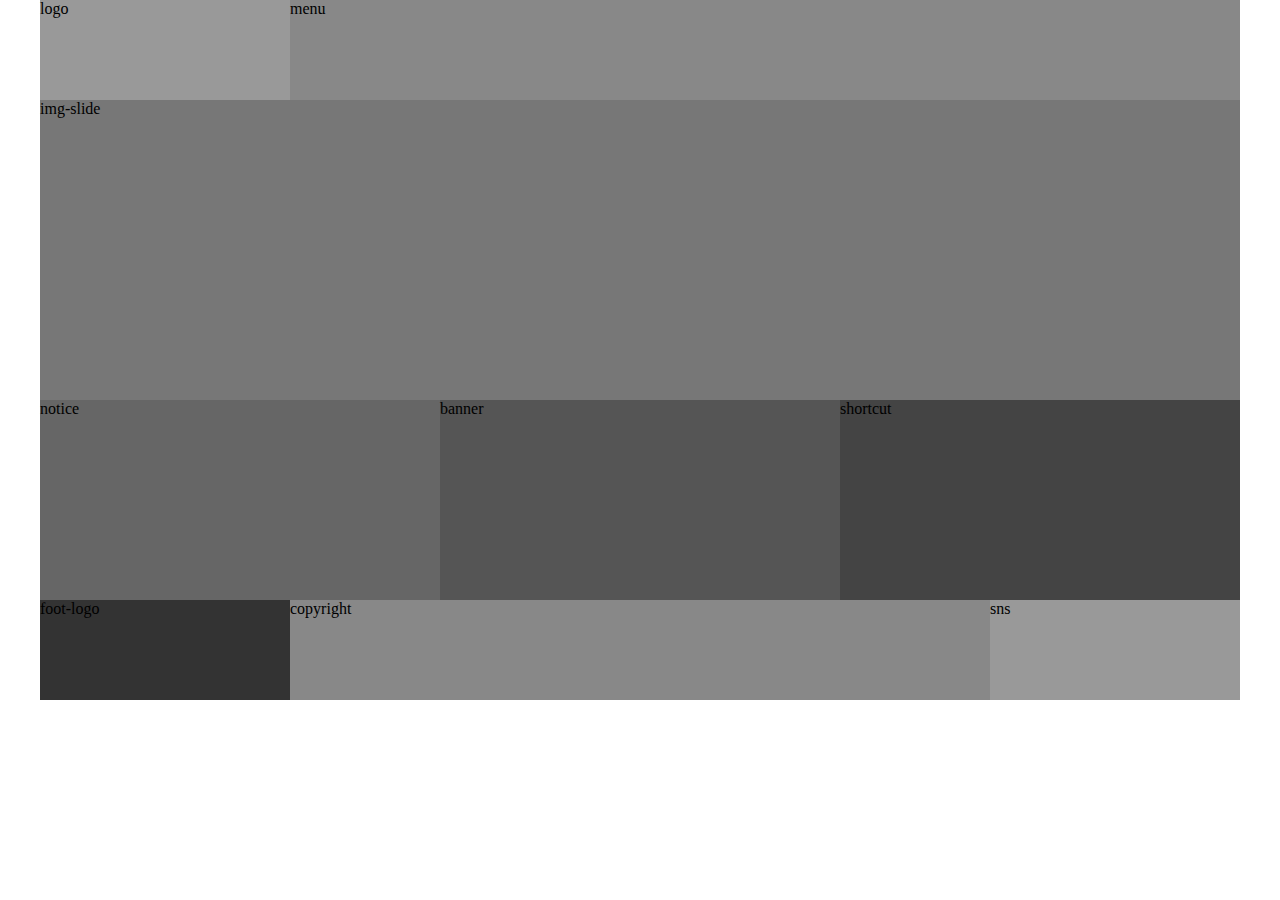
<file: 01 - 가로 레이아웃/index.html>
<!DOCTYPE html>
<html lang="ko">
<head>
    <meta charset="UTF-8">
    <title>가로 레이아웃</title>
    <link rel="stylesheet" href="css/style.css">
</head>
<body>
    <section class="main-page">
        <header class="row">
            <div class="logo">logo</div>
            <div class="menu">menu</div>
        </header>
        <div class="slide">img-slide</div>
        <div class="contents row">
            <div class="notice">notice</div>
            <div class="banner">banner</div>
            <div class="shortcut">shortcut</div>
        </div>
        <footer class="row">
            <div class="foot-logo">foot-logo</div>
            <div class="copyright">copyright</div>
            <div class="sns">sns</div>
        </footer>
    </section>
</body>
</html>
</file>
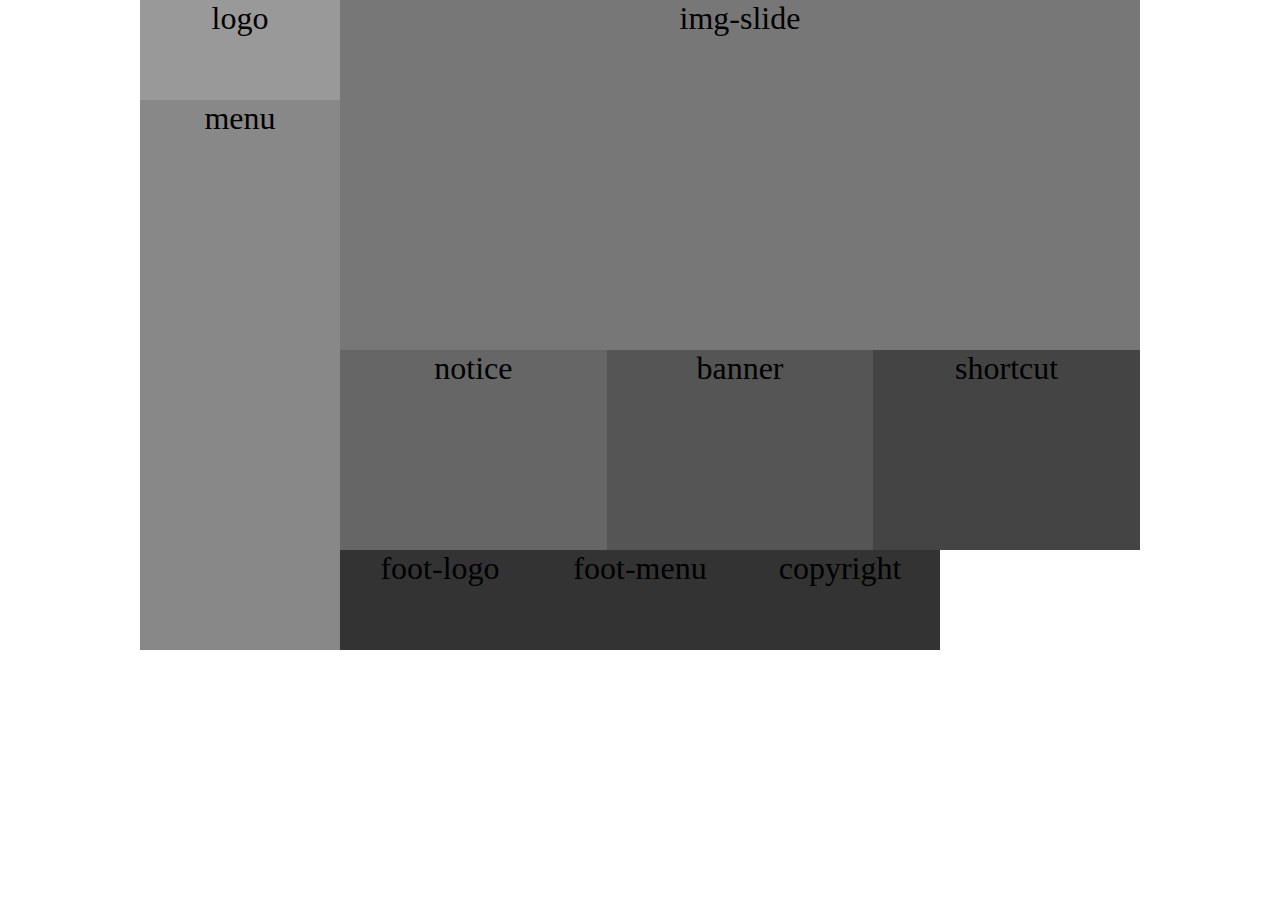
<file: 02 - 세로 레이아웃/index.html>
<!DOCTYPE html>
<html lang="ko">

<head>
    <meta charset="UTF-8">
    <title>세로 레이아웃</title>
    <link rel="stylesheet" href="css/style.css">
</head>

<body>
    <section class="main-page">
        <header class="row">
            <div class="logo">logo</div>
            <div class="menu">menu</div>
        </header>
        <div class="right-side">
            <div class="slide">img-slide</div>
            <div class="contents row">
                <div class="notice">notice</div>
                <div class="banner">banner</div>
                <div class="shortcut">shortcut</div>
            </div>
            <footer class="row">
                <div class="foot-logo">foot-logo</div>
                <div class="foot-menu">foot-menu</div>
                <div class="copyright">copyright</div>
            </footer>
        </div>
    </section>
</body>

</html>
</file>
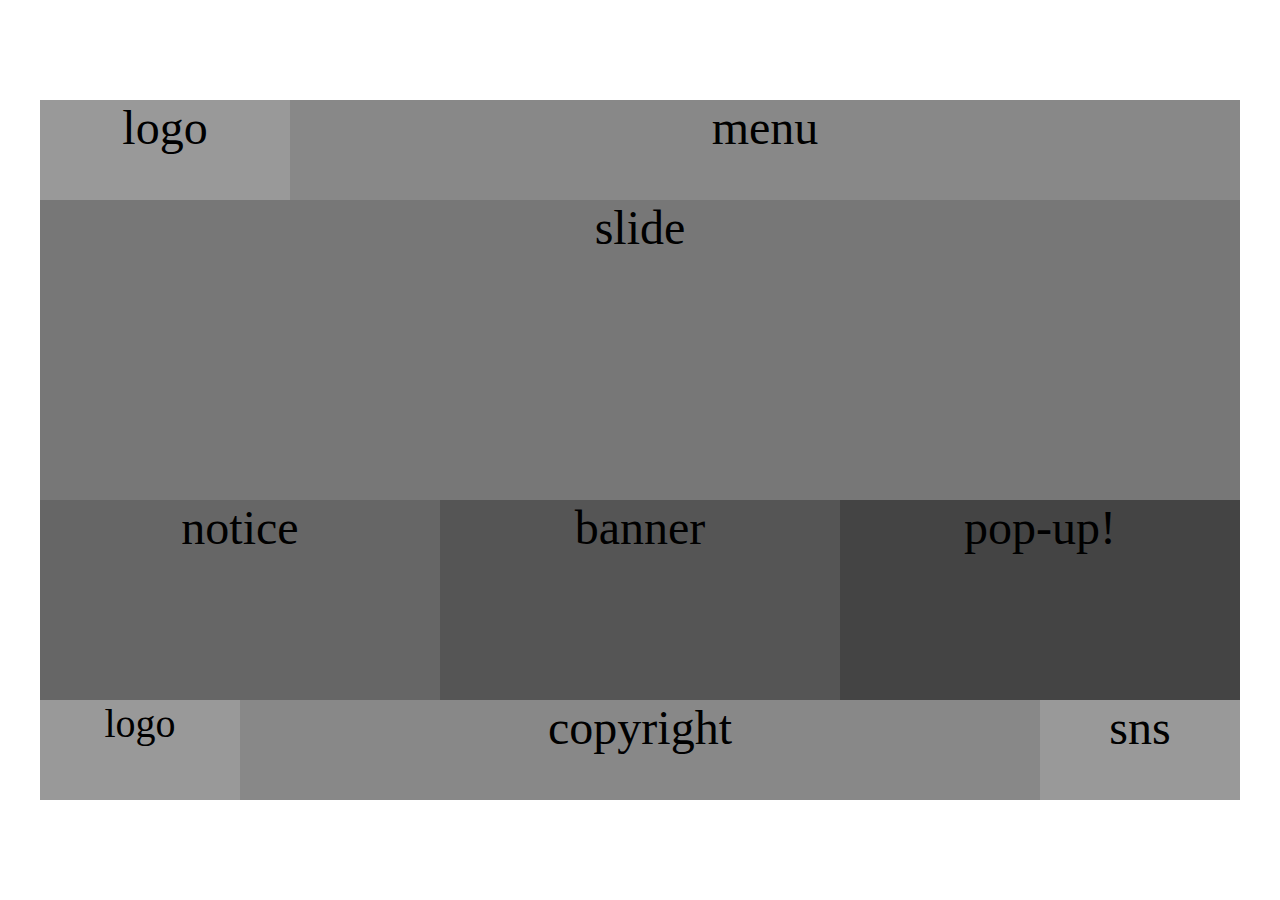
<file: 09 - 팝업/index.html>
<!DOCTYPE html>
<html lang="ko">

<head>
    <meta charset="UTF-8">
    <title>팝업</title>
    <link rel="stylesheet" href="css/style.css">
    <script src="script/jquery-1.12.3.js"></script>
    <script src="script/common01.js"></script>
</head>

<body>
    <section class="main-page">
        <header class="row">
            <div class="logo">logo</div>
            <nav class="menu">menu</nav>
        </header>
        <div class="slide">slide</div>
        <div class="contents row">
            <div class="notice">notice</div>
            <div class="banner">banner</div>
            <div class="shortcut">
                <nav class="layerPopup">pop-up!</nav>
            </div>
        </div>
        <footer class="row">
            <div class="foot-logo">logo</div>
            <div class="copyright">copyright</div>
            <div class="sns">sns</div>
        </footer>
    </section>
    
    <div class="layer-bg"></div>
    <div class="layer">
        <h2>title</h2>
        <button class="close-btn">close</button>
    </div>
</body></html>
</file>
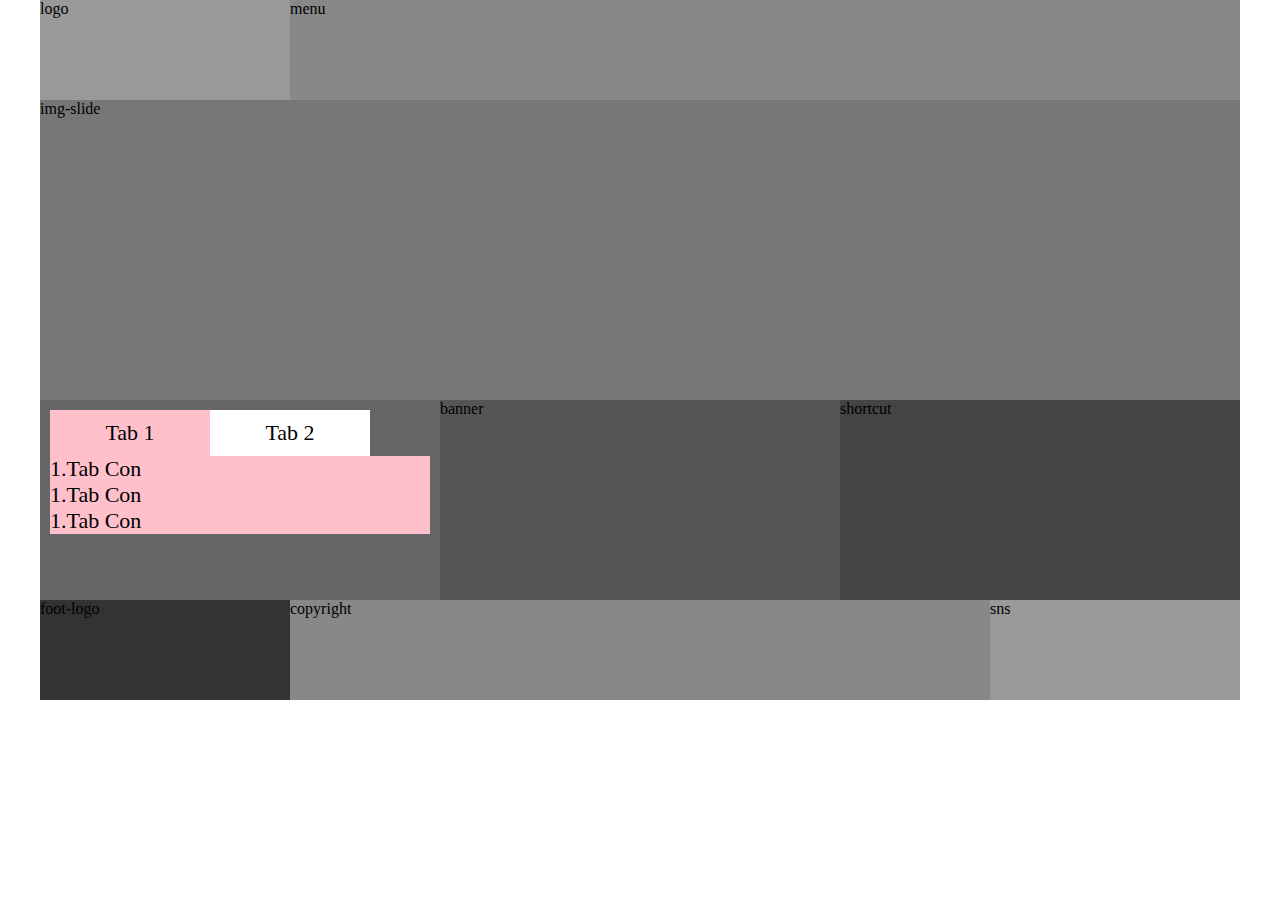
<file: 10 - 탭메뉴(li)/index.html>
<!DOCTYPE html>
<html lang="ko">
<head>
    <meta charset="UTF-8">
    <title>탭메뉴</title>
    <link rel="stylesheet" href="css/style.css">
    <script src="script/jquery-1.12.3.js"></script>
    <script src="script/common01.js"></script>
</head>
<body>
    <section class="main-page">
        <header class="row">
            <div class="logo">logo</div>
            <div class="menu">menu</div>
        </header>
        <div class="slide">img-slide</div>
        <div class="contents row">
            <div class="notice">
                <div class="tab-menu">
                    <div class="tab-btn">
                        <ul>
                            <li><a href="#">Tab 1</a></li>
                            <li><a href="#">Tab 2</a></li>
                        </ul>
                    </div>
                    <div class="tab-con">
                        <div>
                            1.Tab Con <br> 1.Tab Con <br> 1.Tab Con
                        </div>
                        <div>
                            2.Tab Con <br> 2.Tab Con <br> 2.Tab Con
                        </div>
                    </div>
                </div>
            </div>
            <div class="banner">banner</div>
            <div class="shortcut">shortcut</div>
        </div>
        <footer class="row">
            <div class="foot-logo">foot-logo</div>
            <div class="copyright">copyright</div>
            <div class="sns">sns</div>
        </footer>
    </section>
</body>
</html>
</file>
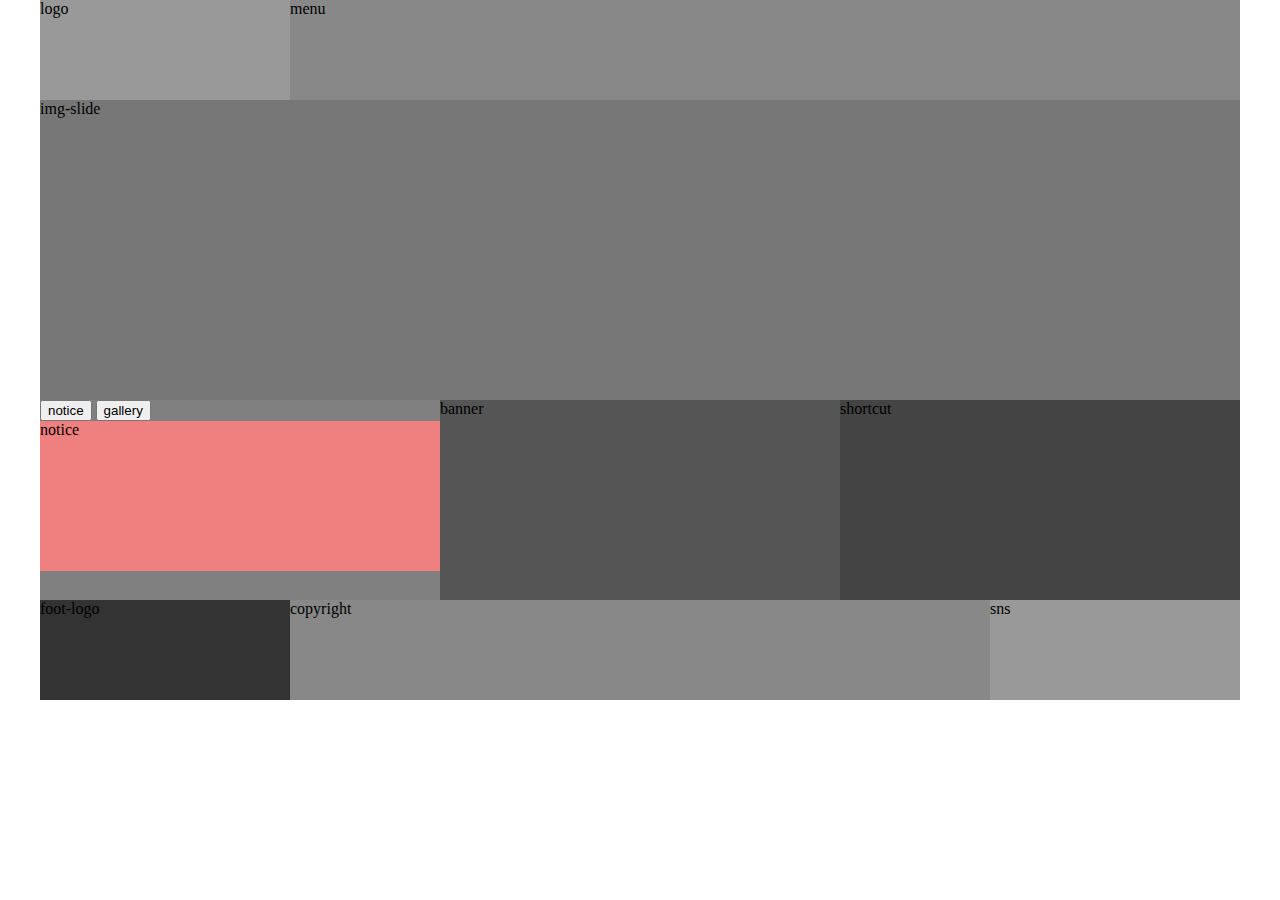
<file: 11 - 탭메뉴(Btn)/index.html>
<!DOCTYPE html>
<html lang="ko">

<head>
    <meta charset="UTF-8">
    <title>탭 메뉴(Btn)</title>
    <link rel="stylesheet" href="css/style.css">
    <script src="script/jquery-1.12.3.js"></script>
    <script src="script/common01.js"></script>

</head>

<body>
    <section class="main-page">
        <header class="row">
            <div class="logo">logo</div>
            <div class="menu">menu</div>
        </header>
        <div class="slide">img-slide</div>
        <div class="contents row">
            <div class="tab">
                <div class="tab-btn">
                    <button class="tab1">notice</button>
                    <button class="tab2">gallery</button>
                </div>
                <div class="notice">notice</div>
                <div class="gallery">
                    <p>1</p>
                    <p>2</p>
                    <p>3</p>
                </div>
            </div>
            <div class="banner">banner</div>
            <div class="shortcut">shortcut</div>
        </div>
        <footer class="row">
            <div class="foot-logo">foot-logo</div>
            <div class="copyright">copyright</div>
            <div class="sns">sns</div>
        </footer>
    </section>
</body>

</html>
</file>
<file: 01 - 가로 레이아웃/css/style.css>
/*nor*/
body,
ul,
li {
    margin: 0;
    padding: 0;
    list-style: none;
}

a {
    color: inherit;
    text-decoration: none;
}

/*lib*/
.row::after {
    content: "";
    display: block;
    clear: both;
}

/*cus*/
/*main-page 시작*/
.main-page{
    margin-left: auto;
    margin-right: auto;
    width: 1200px;
    height: 700px;
    background-color: grey;
}

/*main-page 끝*/
/*header*/
header{
    
}
header > .logo{
    float: left;
    width: 250px;
    height: 100px;
    background-color: #999;
}
header > .menu {
    float: left;
    width: 950px;
    height: 100px;
    background-color: #888;
}
/*slide*/
.slide {
    height: 300px;
    background-color: #777;
}
/*contents*/
.contents > div {
    width: 400px;
    height: 200px;
    float: left;
}
.contents > .notice {
    background-color: #666;
}

.contents > .banner {
    background-color: #555;
}
.contents > .shortcut {
    background-color: #444;
}
/*footer*/
footer{
    
}
footer > .foot-logo{
    float: left;
    width: 250px;
    height: 100px;
    background-color: #333;
}
footer > .copyright{
    float: left;
    width: 700px;
    height: 100px;
    background-color: #888;
}
footer > .sns{
    float: left;
    width: 250px;
    height: 100px;
    background-color: #999;
}
</file>
<file: 02 - 세로 레이아웃/css/style.css>
/*nor*/
body,
ul,
li {
    margin: 0;
    padding: 0;
    list-style: none;
}

a {
    color: inherit;
    text-decoration: none;
}

/*lib*/
.row::after {
    content: "";
    display: block;
    clear: both;
}

/*cus*/
.main-page {
    margin-left: auto;
    margin-right: auto;
    width: 1000px;
    font-size: 2rem;
    text-align: center;
}

/*header*/
header {
    float: left;
    width: 200px;
    height: 650px;
}

header > .logo {
    width: 200px;
    height: 100px;
    background-color: #999;
}

header > .menu {
    float: left;
    width: 200px;
    height: 550px;
    background-color: #888;
}

/*right-side*/
.right-side {
    float: left;
    width: 800px;
    height: 650px;
}

/*slide*/
.slide {
    height: 350px;
    background-color: #777;
}

/*contents*/

.contents > div {
    float: left;
    width: 33.3333%;
    height: 200px;
}

.contents > .notice {
    background-color: #666;
}

.contents > .banner {
    background-color: #555;
}

.contents > .shortcut {
    background-color: #444;
}

/*footer*/
footer > div {
    float: left;
}

footer > .foot-logo {
    width: 200px;
    height: 100px;
    background-color: #333;
}

footer > .foot-menu {
    width: 200px;
    height: 100px;
    background-color: #333;
}

footer > .copyright {
    width: 200px;
    height: 100px;
    background-color: #333;
}
</file>
<file: 09 - 팝업/css/style.css>
/*nor*/
body,
ul,
li {
    margin: 0;
    padding: 0;
    list-style: none;
}

a {
    color: inherit;
    text-decoration: none;
}

/*lib*/
.row::after {
    content: "";
    display: block;
    clear: both;
}

/*cus*/
.main-page {
    margin-left: auto;
    margin-right: auto;
    width: 1200px;
    font-size: 3rem;
    text-align: center;
    margin-top: 100px;
}

/*logo*/
header > .logo {
    float: left;
    width: 250px;
    height: 100px;
    background-color: #999;
}

/*menu*/
header > .menu {
    float: left;
    width: 950px;
    height: 100px;
    background-color: #888;
}

/*slide*/
.slide {
    height: 300px;
    background-color: #777;
}

/*contents*/
.contents > div {
    float: left;
    width: 400px;
    height: 200px;
}

.contents > .notice {
    background-color: #666;
}

.contents > .banner {
    background-color: #555;
}

.contents > .shortcut {
    background-color: #444;
}

.layer {
    display: none;
    width: 500px;
    height: 500px;
    background-color: burlywood;
    border: 2px solid gold;
    position: fixed;
    left: 50%;
    top: 50%;
    margin-left: -250px;
    margin-top: -250px;
    z-index: 100;
}

.layer h2,
.layer button {
    padding: 20px;
}

.layer button {
    bottom: 20px;
    right: 20px;
    position: absolute;
}

.layer-bg {
    display: none;
    width: 100%;
    height: 100%;
    background-color: rgba(0, 0, 0, 0.6);
    position: fixed;
    left: 0;
    top: 0;
    z-index: 50;
}

/*footer*/
footer > .foot-logo {
    font-size: 2.5rem;
    float: left;
    width: 200px;
    height: 100px;
    background-color: #999;
}

footer > .copyright {
    float: left;
    width: 800px;
    height: 100px;
    background-color: #888;
}

footer > .sns {
    float: left;
    width: 200px;
    height: 100px;
    background-color: #999;
}
</file>
<file: 10 - 탭메뉴(li)/css/style.css>
/*nor*/
body,
ul,
li {
    margin: 0;
    padding: 0;
    list-style: none;
}

a {
    color: inherit;
    text-decoration: none;
}

/*lib*/
.row::after {
    content: "";
    display: block;
    clear: both;
}

.actived_tab {
    text-decoration: underline;
    font-weight: bold;
}

/*cus*/
/*main-page 시작*/
.main-page {
    margin-left: auto;
    margin-right: auto;
    width: 1200px;
    height: 700px;
    background-color: grey;
}

/*main-page 끝*/
/*header*/
header {}

header > .logo {
    float: left;
    width: 250px;
    height: 100px;
    background-color: #999;
}

header > .menu {
    float: left;
    width: 950px;
    height: 100px;
    background-color: #888;
}

/*slide*/
.slide {
    height: 300px;
    background-color: #777;
}

/*contents*/
.contents > div {
    width: 400px;
    height: 200px;
    float: left;
}

.contents > .notice {
    background-color: #666;
}

/*Tab*/
.contents .tab-menu {
    padding: 10px;
    font-size: 22px;
}

.contents .tab-btn ul {
    overflow: hidden;
}

.contents .tab-btn li {
    float: left;
    width: 160px;
    background-color: pink;
    text-align: center;
}

.contents .tab-btn li:nth-child(2) {
    background-color: white;
}

.contents .tab-btn li a {
    padding: 10px;
    display: block;
}

.contents .tab-con {
    background-color: pink;
    text-align: left;
}


.contents > .banner {
    background-color: #555;
}

.contents > .shortcut {
    background-color: #444;
}

/*footer*/
footer {}

footer > .foot-logo {
    float: left;
    width: 250px;
    height: 100px;
    background-color: #333;
}

footer > .copyright {
    float: left;
    width: 700px;
    height: 100px;
    background-color: #888;
}

footer > .sns {
    float: left;
    width: 250px;
    height: 100px;
    background-color: #999;
}
</file>
<file: 11 - 탭메뉴(Btn)/css/style.css>
/*nor*/
body,
ul,
li {
    margin: 0;
    padding: 0;
    list-style: none;
}

a {
    color: inherit;
    text-decoration: none;
}

/*lib*/
.row::after {
    content: "";
    display: block;
    clear: both;
}

/*cus*/
/*main-page 시작*/
.main-page{
    margin-left: auto;
    margin-right: auto;
    width: 1200px;
    height: 700px;
    background-color: grey;
}

/*main-page 끝*/
/*header*/
header{
    
}
header > .logo{
    float: left;
    width: 250px;
    height: 100px;
    background-color: #999;
}
header > .menu {
    float: left;
    width: 950px;
    height: 100px;
    background-color: #888;
}
/*slide*/
.slide {
    height: 300px;
    background-color: #777;
}
/*contents*/
.contents > div {
    width: 400px;
    height: 200px;
    float: left;
}

/*tab*/
.contents .notice {
    background-color: lightcoral;
    width: 100%;
    height: 150px;
}
.contents .gallery {
    width: 100%;
    height: 150px;
    display: none;
}

.gallery p {
    float: left;
    box-sizing: border-box;
    border: 1px solid yellow;
    width: 33.3333%;
    height: 150px;
}


.contents > .banner {
    background-color: #555;
}
.contents > .shortcut {
    background-color: #444;
}
/*footer*/
footer{
    
}
footer > .foot-logo{
    float: left;
    width: 250px;
    height: 100px;
    background-color: #333;
}
footer > .copyright{
    float: left;
    width: 700px;
    height: 100px;
    background-color: #888;
}
footer > .sns{
    float: left;
    width: 250px;
    height: 100px;
    background-color: #999;
}
</file>
